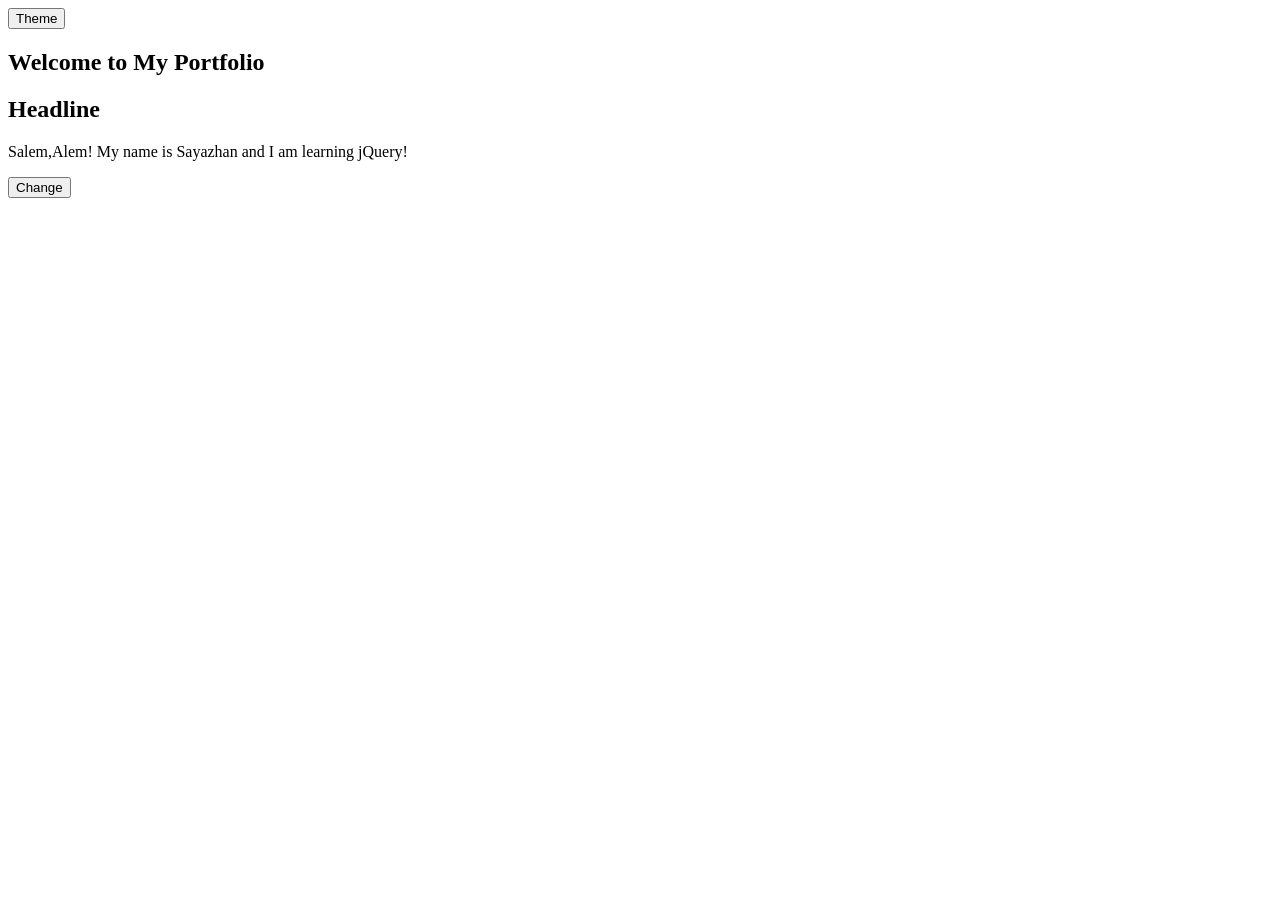
<file: part1/task1.html>
<!DOCTYPE html>
<html lang="en">
<head>
  <meta charset="UTF-8">
  <title>Part 1 - Task 1</title>
  <link rel="stylesheet" href="task1.css">
  <script src="https://code.jquery.com/jquery-3.7.1.min.js"></script>
</head>
<body>
  <button id="theme-btn">Theme</button>

  <section id="profile">
    <h1>Welcome to My Portfolio</h1>
    <h2 id="headline">Headline</h2>
    <p class="intro">Salem,Alem! My name is Sayazhan and I am learning jQuery!</p>
  </section>

  <button id="change-btn">Change</button>
  <script src="task1.js"></script>
</body>
</html>
</file>
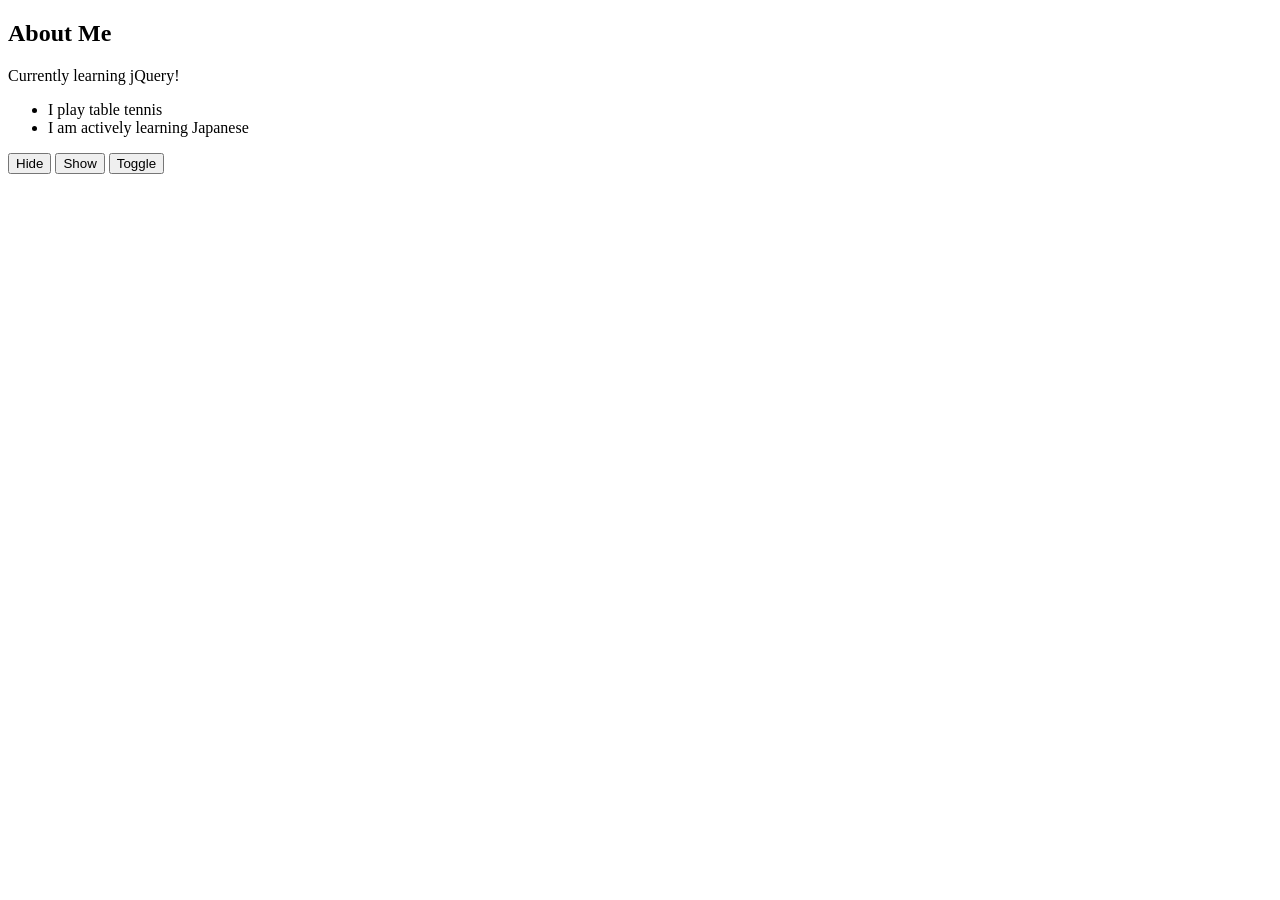
<file: part2/task2.html>
<!DOCTYPE html>
<html lang="en">
<head>
  <meta charset="UTF-8">
  <title>Part 2 - Task 2</title>
  <script src="https://code.jquery.com/jquery-3.7.1.min.js"></script>
</head>
<body>
  <h2>About Me</h2>
  <p id="status">Currently learning jQuery!</p>
  <ul id="facts">
    <li>I play table tennis</li>
    <li>I am actively learning Japanese</li>
  </ul>

  <button id="hide-btn">Hide</button>
  <button id="show-btn">Show</button>
  <button id="toggle-btn">Toggle</button>

  <script src="task2.js"></script>
</body>
</html>
</file>
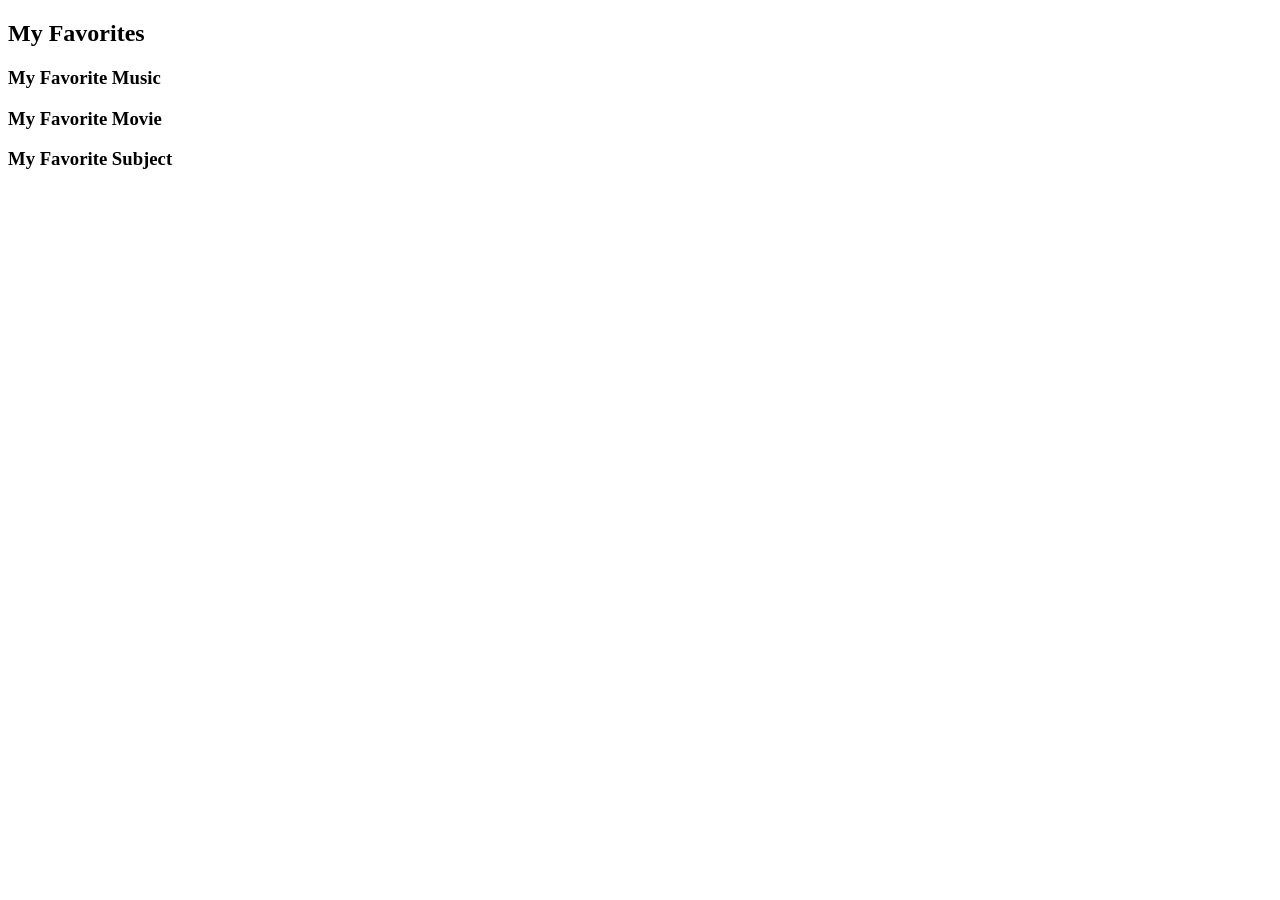
<file: part2/task4.html>
<!DOCTYPE html>
<html lang="en">
<head>
  <meta charset="UTF-8">
  <title>Part 2 - Task 4</title>
  <link rel="stylesheet" href="task4.css">
  <script src="https://code.jquery.com/jquery-3.7.1.min.js"></script>
</head>
<body>
  <h2>My Favorites</h2>

  <h3 class="panel-title">My Favorite Music</h3>
  <div class="panel-content">K-pop</div>

  <h3 class="panel-title">My Favorite Movie</h3>
  <div class="panel-content">Legally Blonde</div>

  <h3 class="panel-title">My Favorite Subject</h3>
  <div class="panel-content">Web Technologies</div>

  <script src="task4.js"></script>
</body>
</html>
</file>
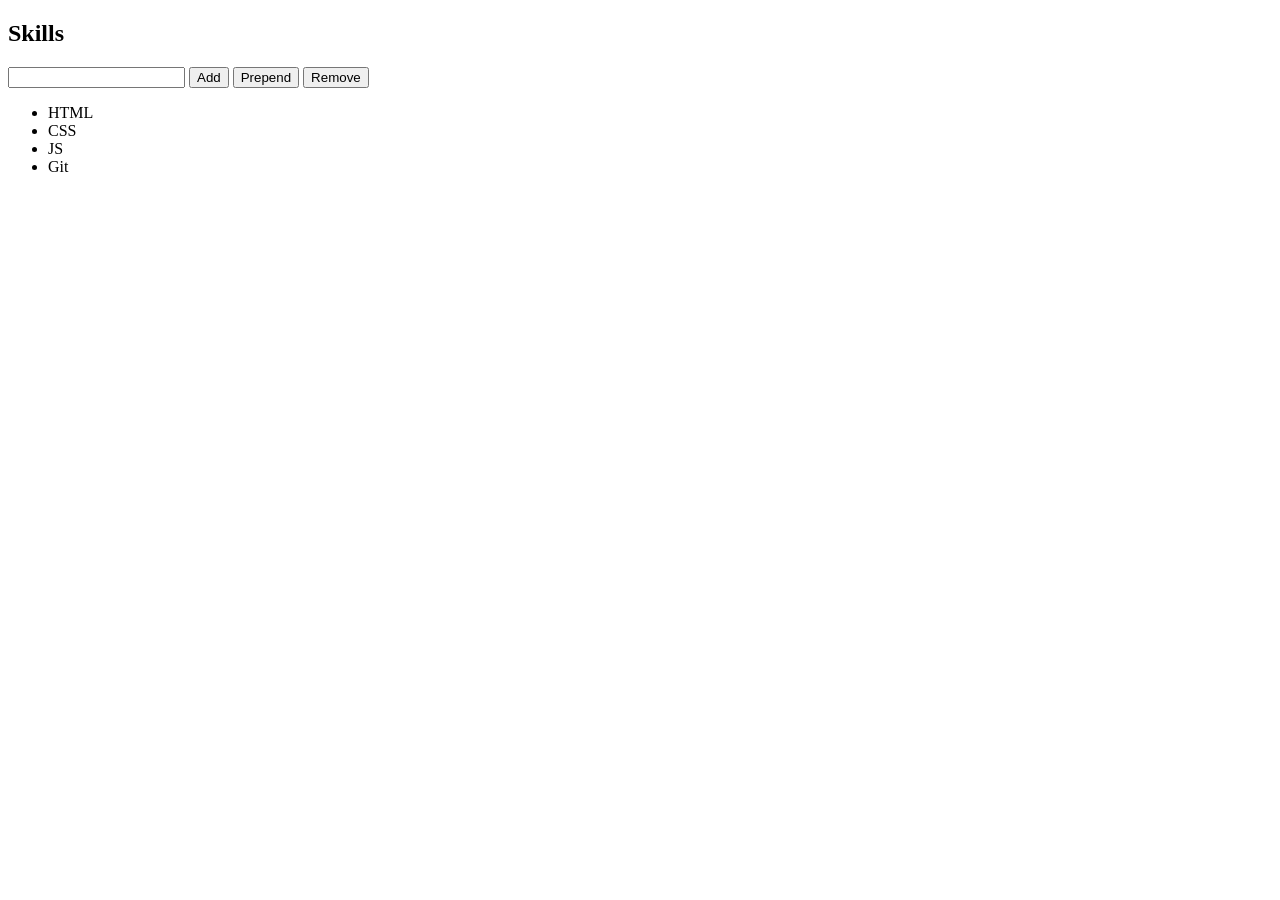
<file: part3/task5.html>
<!DOCTYPE html>
<html lang="en">
<head>
  <meta charset="UTF-8">
  <title>Part 3 - Task 5</title>
  <script src="https://code.jquery.com/jquery-3.7.1.min.js"></script>
</head>
<body>
  <h2>Skills</h2>
  <input type="text" id="skill-input">
  <button id="add-btn">Add</button>
  <button id="prepend-btn">Prepend</button>
  <button id="remove-btn">Remove</button>

  <ul id="skill-list">
    <li>HTML</li>
    <li>CSS</li>
    <li>JS</li>
    <li>Git</li>
  </ul>

  <script src="task5.js"></script>
</body>
</html>
</file>
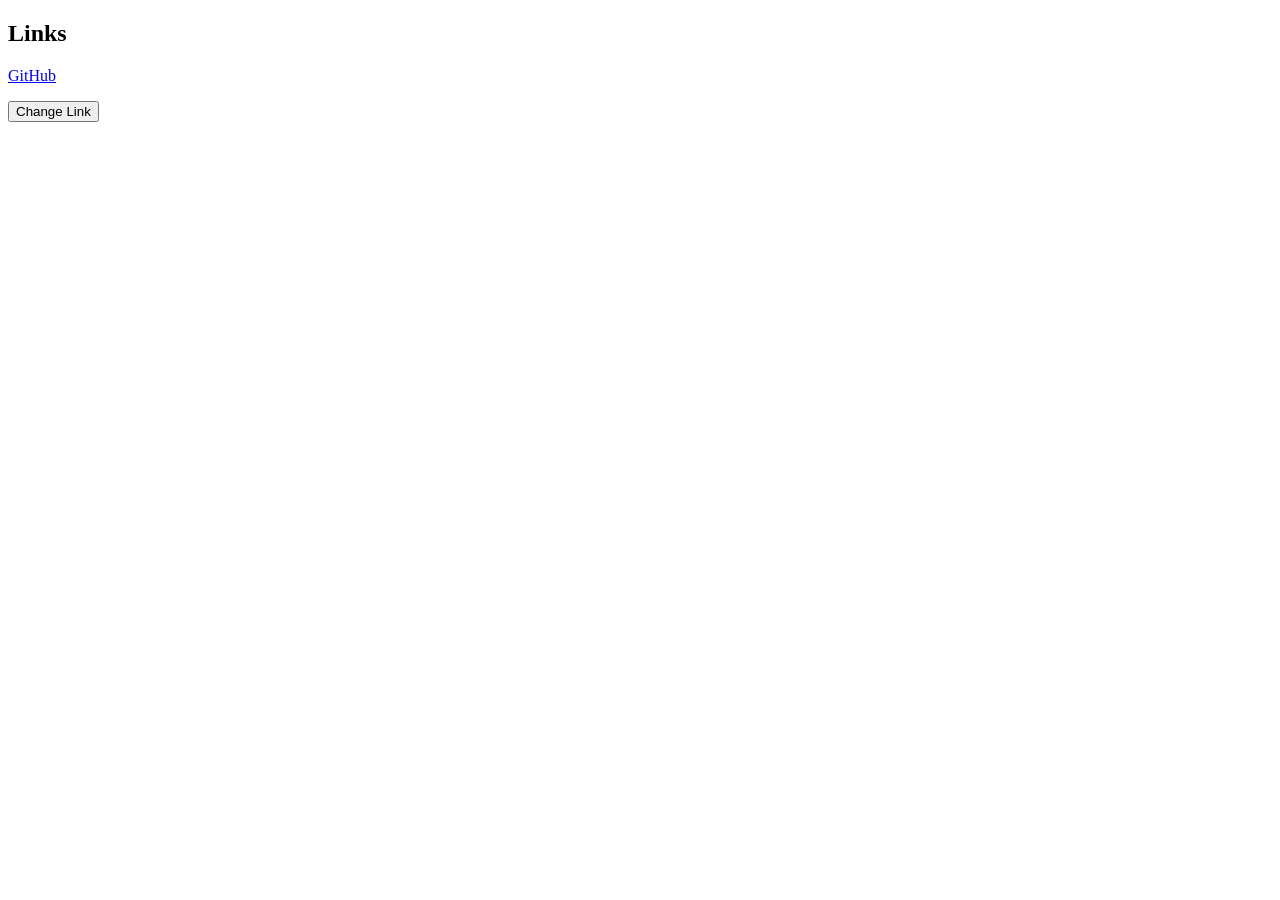
<file: part3/task6.html>
<!DOCTYPE html>
<html lang="en">
<head>
  <meta charset="UTF-8">
  <title>Part 3 - Task 6</title>
  <script src="https://code.jquery.com/jquery-3.7.1.min.js"></script>
</head>
<body>
  <h2>Links</h2>
  <p><a id="my-link" href="https://github.com">GitHub</a></p>
  <button id="change-link-btn">Change Link</button>

  <script src="task6.js"></script>
</body>
</html>
</file>
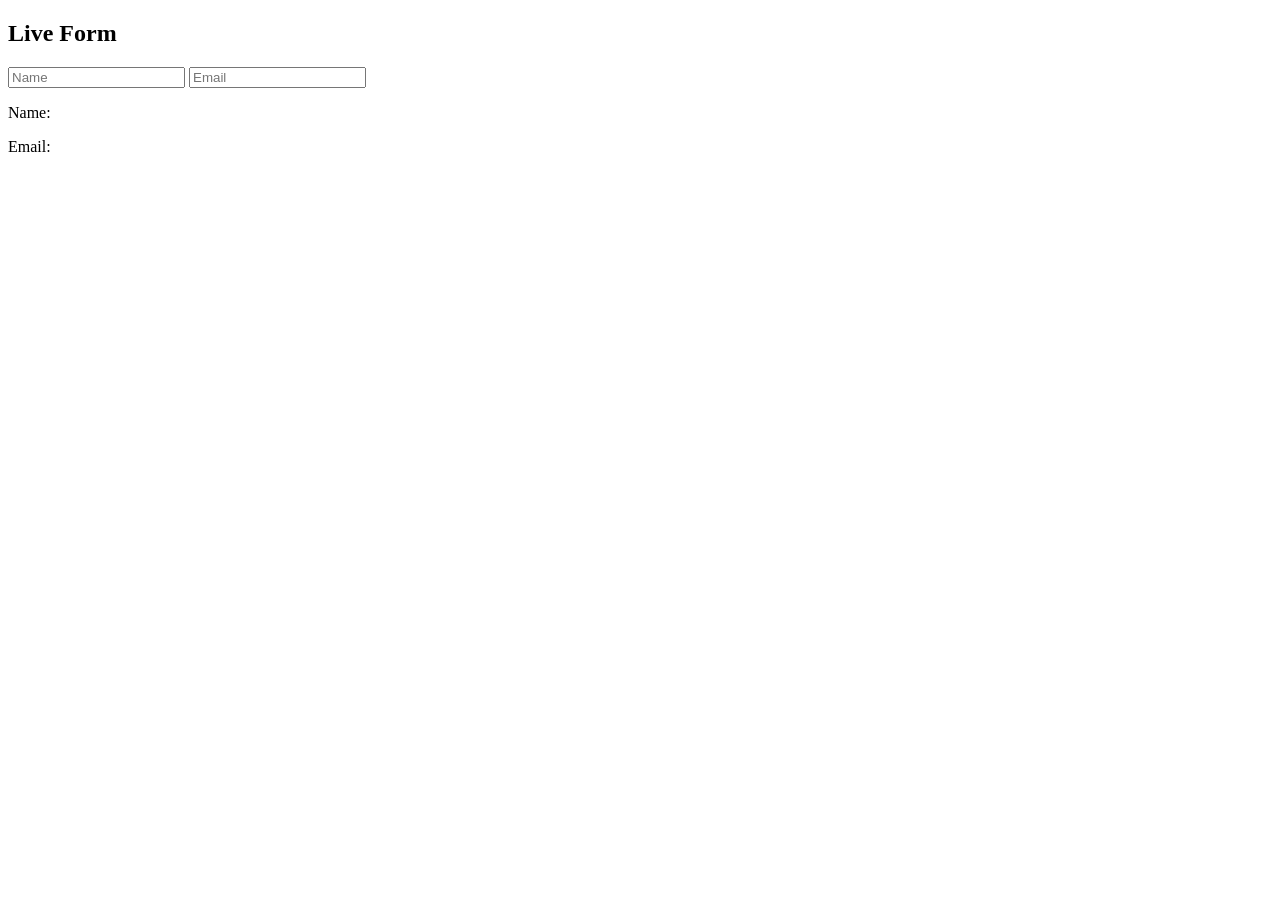
<file: part3/task7.html>
<!DOCTYPE html>
<html lang="en">
<head>
  <meta charset="UTF-8">
  <title>Part 3 - Task 7</title>
  <script src="https://code.jquery.com/jquery-3.7.1.min.js"></script>
</head>
<body>
  <h2>Live Form</h2>
  <input type="text" id="name" placeholder="Name">
  <input type="email" id="email" placeholder="Email">

  <p>Name: <span id="out-name"></span></p>
  <p>Email: <span id="out-email"></span></p>

  <script src="task7.js"></script>
</body>
</html>
</file>
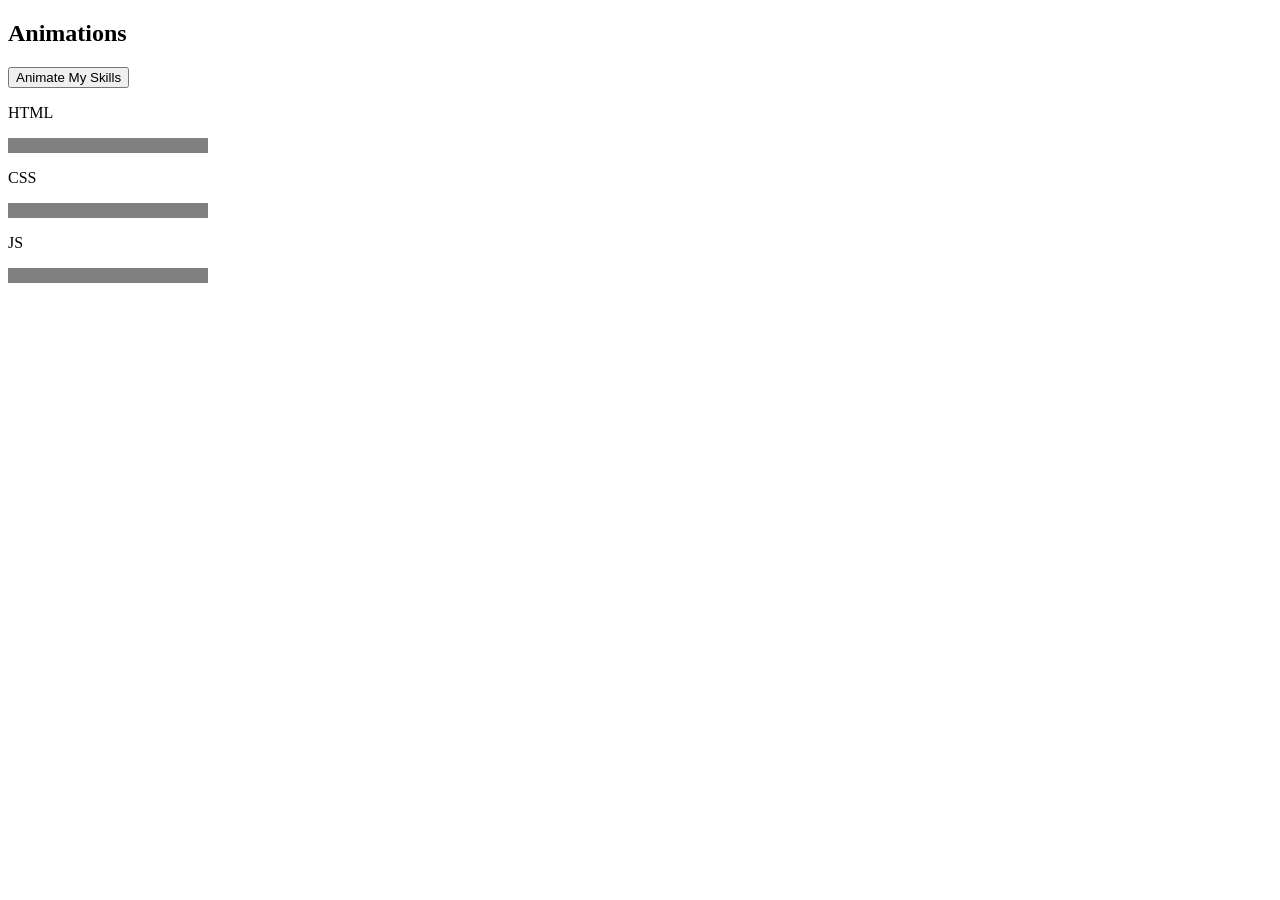
<file: part4/task8.html>
<!DOCTYPE html>
<html lang="en">
<head>
  <meta charset="UTF-8">
  <title>Part 4 - Task 8</title>
  <link rel="stylesheet" href="task8.css">
  <script src="https://code.jquery.com/jquery-3.7.1.min.js"></script>
</head>
<body>
  <h2>Animations</h2>
  <button id="animate-btn">Animate My Skills</button>

  <p>HTML</p>
  <div class="track"><div class="bar" data-width="90%"></div></div>

  <p>CSS</p>
  <div class="track"><div class="bar" data-width="80%"></div></div>

  <p>JS</p>
  <div class="track"><div class="bar" data-width="70%"></div></div>

  <script src="task8.js"></script>
</body>
</html>
</file>
<file: part1/task1.css>
.dark-mode {
  background: black;
  color: white;
}
</file>
<file: part2/task4.css>
.panel-content {
  display: none;
}
</file>
<file: part4/task8.css>
.track {
  width: 200px;
  background: gray;
  height: 15px;
}

.bar {
  width: 0;
  height: 15px;
  background: green;
}
</file>
